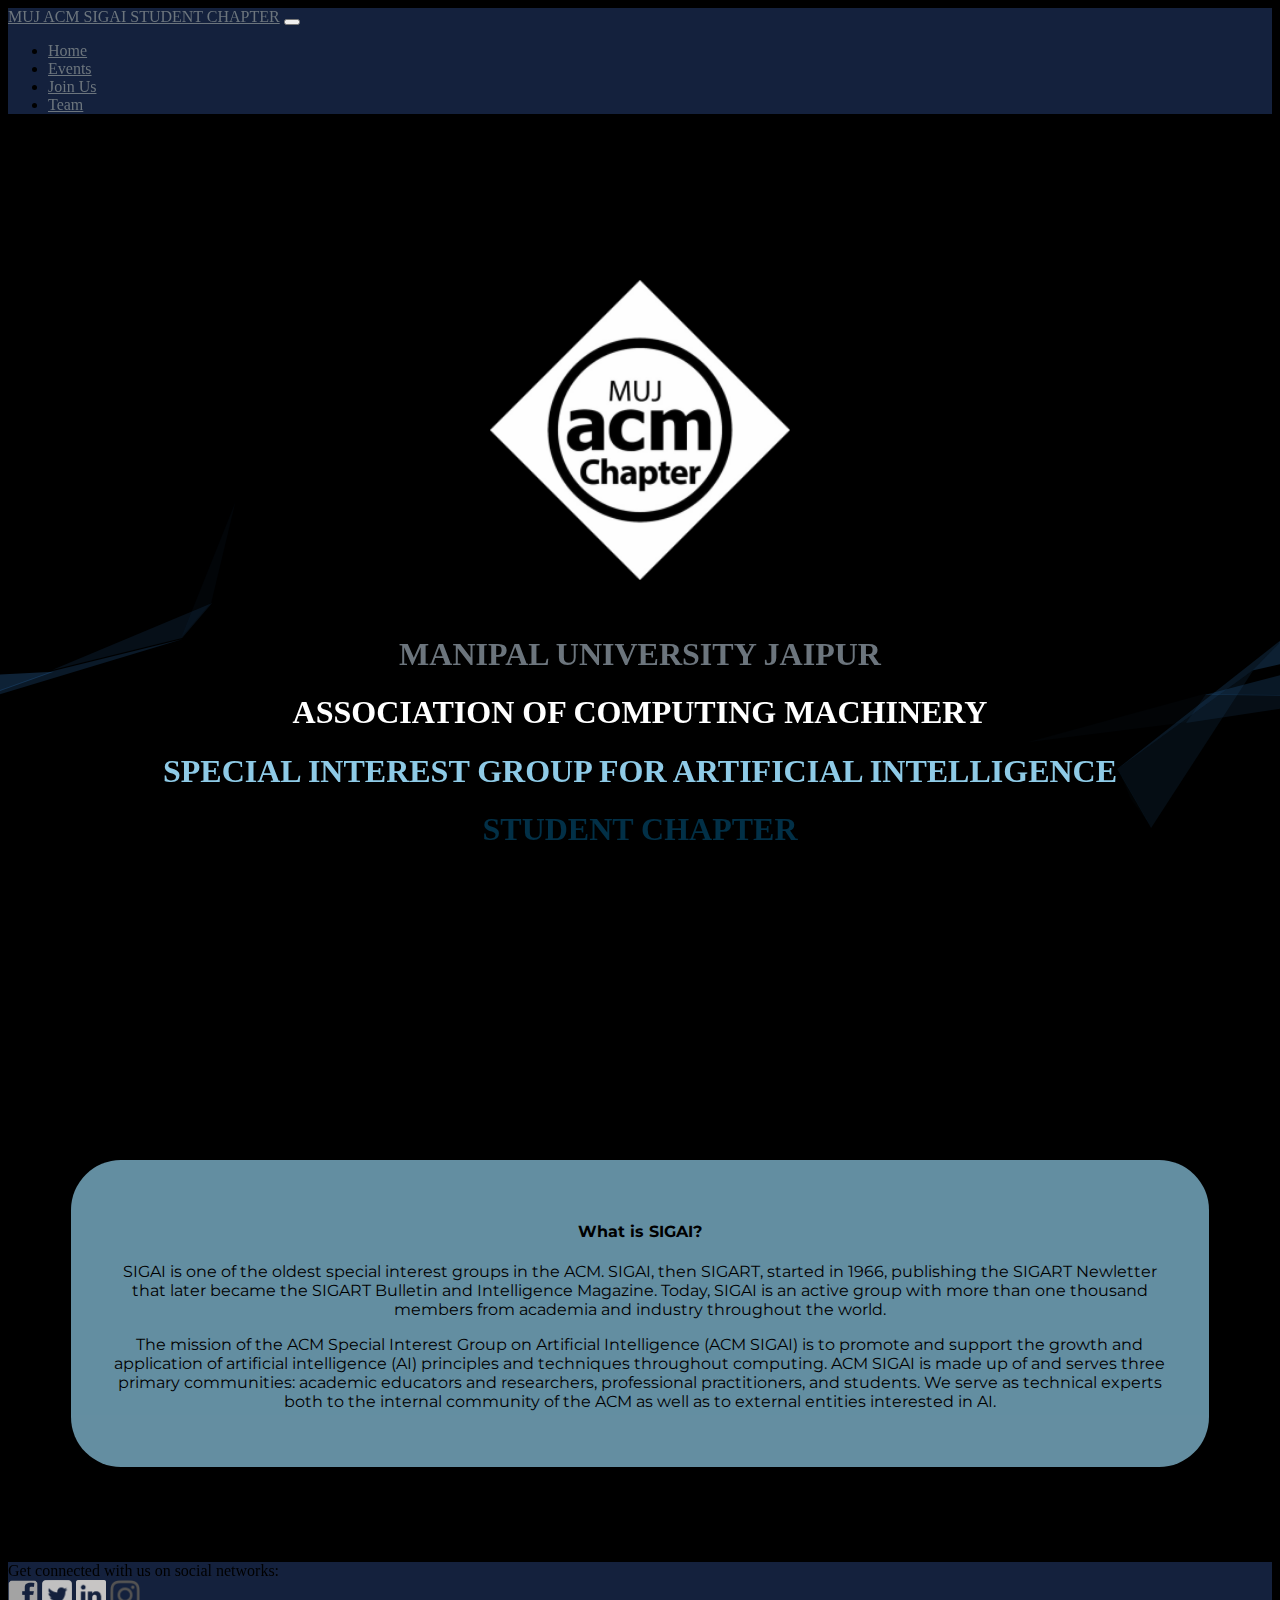
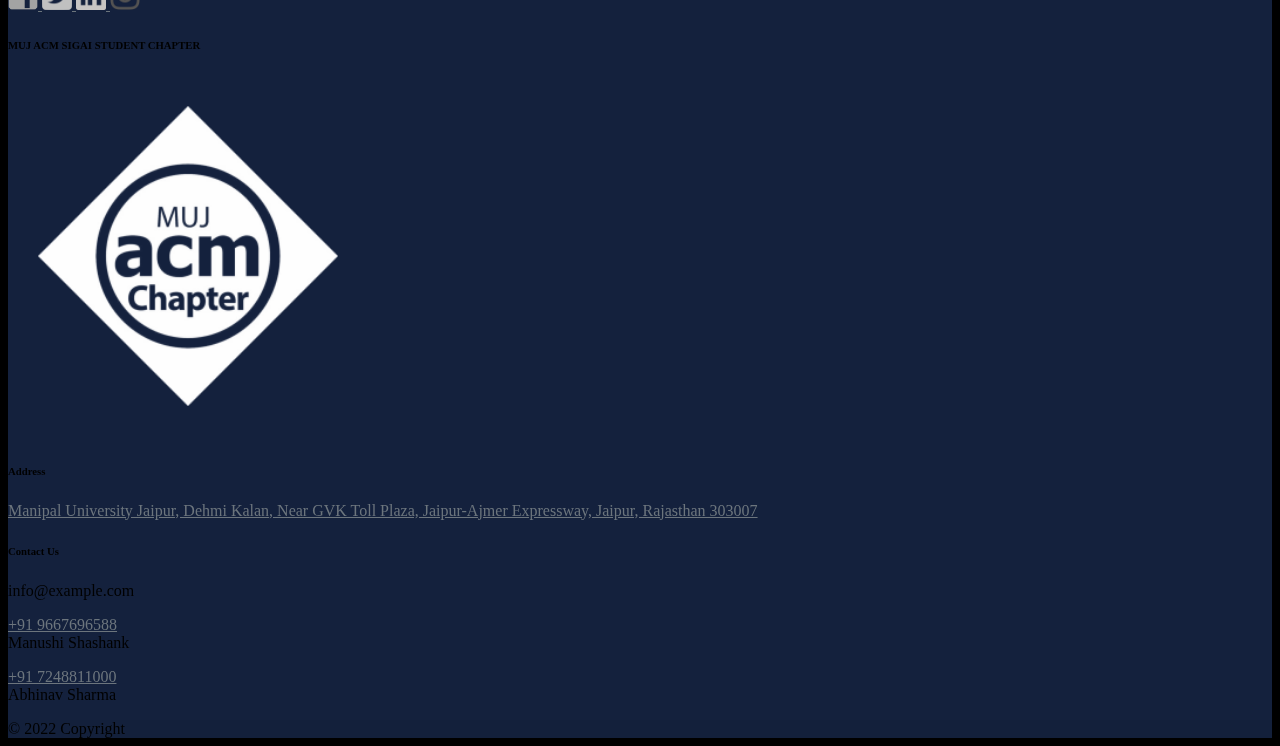
<file: index.html>
<!DOCTYPE html>
<html>
<head>
	<meta charset="utf-8">
	<meta name="viewport" content="width=device-width, initial-scale=1">
	<title>
		MUJ ACM SIGAI S-Chap
	</title>
	<link rel="apple-touch-icon" href="acmlogo.ico" type="image/x-icon">
	<link rel="shortcut icon" href="acmlogo.ico" type="image/x-icon">
	<link href="https://cdn.jsdelivr.net/npm/bootstrap@5.2.2/dist/css/bootstrap.min.css" rel="stylesheet" integrity="sha384-Zenh87qX5JnK2Jl0vWa8Ck2rdkQ2Bzep5IDxbcnCeuOxjzrPF/et3URy9Bv1WTRi" crossorigin="anonymous">
	<link rel="stylesheet" type="text/css" href="acm_sigai.css">
	<link rel="preconnect" href="https://fonts.googleapis.com">
<link rel="preconnect" href="https://fonts.gstatic.com" crossorigin>
<link href="https://fonts.googleapis.com/css2?family=Montserrat&display=swap" rel="stylesheet">
</head>
<body>
	<nav class="navbar navbar-expand-lg navbar-dark fixed-top">
		<div class="container">
			<a class="navbar-brand" href="#">MUJ ACM SIGAI STUDENT CHAPTER</a>
			<button class="navbar-toggler" type="button" data-bs-toggle="collapse" data-bs-target="#navbarResponsive" aria-controls="navbarResponsive" aria-expanded="false" aria-label="Toggle navigation">
				<span class="navbar-toggler-icon"></span>
			</button>
			<div class="collapse navbar-collapse" id="navbarResponsive">
				<ul class="navbar-nav ms-auto">
					<li class="nav-item active">
						<a class="nav-link" href="index.html">Home</a>
					</li>
					<li class="nav-item">
						<a class="nav-link" href="events.html">Events</a>
					</li>
					<li class="nav-item">
						<a class="nav-link" href="join_us.html">Join Us</a>
					</li>
					<li class="nav-item">
						<a class="nav-link" href="team.html">Team</a>
					</li>
				</ul>
			</div>
		</div>
	</nav>
	<div class="title">
  <div>
  	<img src="acmwhitelogo.png" class="logo">
  	<h1 class ="muj">
  		MANIPAL UNIVERSITY JAIPUR
  </h1>
  <h1 class ="acm">
  	ASSOCIATION OF COMPUTING MACHINERY
  </h1>
  <h1 class ="sigai">
  	SPECIAL INTEREST GROUP FOR ARTIFICIAL INTELLIGENCE
  </h1>
  <h1 class="s_chap">
  	STUDENT CHAPTER
  </h1>
  </div>
</div>
	<div class="intro">
		<h4>What is SIGAI?</h4>
		<p>
			SIGAI is one of the oldest special interest groups in the ACM. SIGAI, then SIGART, started in 1966, publishing the SIGART Newletter that later became the SIGART Bulletin and Intelligence Magazine. Today, SIGAI is an active group with more than one thousand members from academia and industry throughout the world.
		</p>
			
		<p>
			The mission of the ACM Special Interest Group on Artificial Intelligence (ACM SIGAI) is to promote and support the growth and application of artificial intelligence (AI) principles and techniques throughout computing. ACM SIGAI is made up of and serves three primary communities: academic educators and researchers, professional practitioners, and students. We serve as technical experts both to the internal community of the ACM as well as to external entities interested in AI. 
		</p>
</div>
<!-- Footer -->
<footer class="text-center text-lg-start text-muted">
	<!-- Section: Social media -->
	<section class="d-flex justify-content-center justify-content-lg-between p-4 border-bottom">
		<!-- Left -->
		<div class="me-5 d-none d-lg-block">
			<span>Get connected with us on social networks:</span>
		</div>
		<!-- Left -->

		<!-- Right -->
		<div>
			<a href="" class="me-4 link-secondary">
				<i class="fab fa-facebook-f"><img src="facbook_trans.png"></i>
			</a>
			<a href="" class="me-4 link-secondary">
				<i class="fab fa-twitter"><img src="twitter_trans.jpeg"></i>
			</a>
			<a href="" class="me-4 link-secondary">
				<i class="fab fa-linkedin"><img src="linkedin_trans.png"></i>
			</a>
			<a href="" class="me-4 link-secondary">
				<i class="fab fa-instagram"><img src="insta_trans.png"></i>
			</a>
			<a href="" class="me-4 link-secondary">
				<i class="fab fa-linkedin"></i>
			</a>
			<a href="" class="me-4 link-secondary">
				<i class="fab fa-github"></i>
			</a>
		</div>
		<!-- Right -->
	</section>
	<!-- Section: Social media -->

	<!-- Section: Links  -->
	<section class="">
		<div class="container text-center text-md-start mt-5">
			<!-- Grid row -->
			<div class="row mt-3">
				<!-- Grid column -->
				<div class="col-md-3 col-lg-4 col-xl-3 mx-auto mb-4">
					<!-- Content -->
					<h6 class="text-uppercase fw-bold mb-4">
						<i class="fas fa-gem me-3 text-secondary"></i>MUJ ACM SIGAI STUDENT CHAPTER
					</h6>
					<img src="acmwhitelogo.png" class="logo">
				</div>
				<!-- Grid column -->

				<!-- Grid column -->
				<div class="col-md-2 col-lg-2 col-xl-2 mx-auto mb-4">
					<!-- Links -->
				</div>
				<!-- Grid column -->

				<!-- Grid column -->
				<div class="col-md-3 col-lg-2 col-xl-2 mx-auto mb-4">
					<!-- Links -->
					<h6 class="text-uppercase fw-bold mb-4">
						Address
					</h6>
					<p>
						<a href="https://www.google.com/maps/place/Manipal+University+Jaipur/@26.8438552,75.5630456,17z/data=!3m1!4b1!4m5!3m4!1s0x396c4850e05bee9b:0x1b8d67402d4eb863!8m2!3d26.8438552!4d75.5652343" class="text-reset">Manipal University Jaipur,
							Dehmi Kalan, Near GVK Toll Plaza,
							Jaipur-Ajmer Expressway, Jaipur,
						Rajasthan 303007</a>
					</p>
				</div>
				<!-- Grid column -->

				<!-- Grid column -->
				<div class="col-md-4 col-lg-3 col-xl-3 mx-auto mb-md-0 mb-4">
					<!-- Links -->
					<h6 class="text-uppercase fw-bold mb-4">Contact Us</h6>
					<p>
						<i class="fas fa-envelope me-3 text-secondary"></i>
						info@example.com
					</p>
					<p><i class="fas fa-phone me-3 text-secondary"></i><a href="tel:+919667696588">+91 9667696588</a><br>Manushi Shashank</p>
					<p><i class="fas fa-print me-3 text-secondary"></i><a href="tel:+917248811000">+91 7248811000</a><br>Abhinav Sharma</p>
				</div>
				<!-- Grid column -->
			</div>
			<!-- Grid row -->
		</div>
	</section>
	<!-- Section: Links  -->

	<!-- Copyright -->
	<div class="text-center p-4" style="background-color: rgba(0, 0, 0, 0.025);">
		© 2022 Copyright
	</div>
	<!-- Copyright -->
</footer>
<!-- Footer -->
<script src="https://cdn.jsdelivr.net/npm/@popperjs/core@2.11.6/dist/umd/popper.min.js" integrity="sha384-oBqDVmMz9ATKxIep9tiCxS/Z9fNfEXiDAYTujMAeBAsjFuCZSmKbSSUnQlmh/jp3" crossorigin="anonymous"></script>
<script src="https://cdn.jsdelivr.net/npm/bootstrap@5.2.2/dist/js/bootstrap.min.js" integrity="sha384-IDwe1+LCz02ROU9k972gdyvl+AESN10+x7tBKgc9I5HFtuNz0wWnPclzo6p9vxnk" crossorigin="anonymous"></script>
<script type="text/javascript" src="acm_sigai.js"></script>
</body>
</html>
</file>
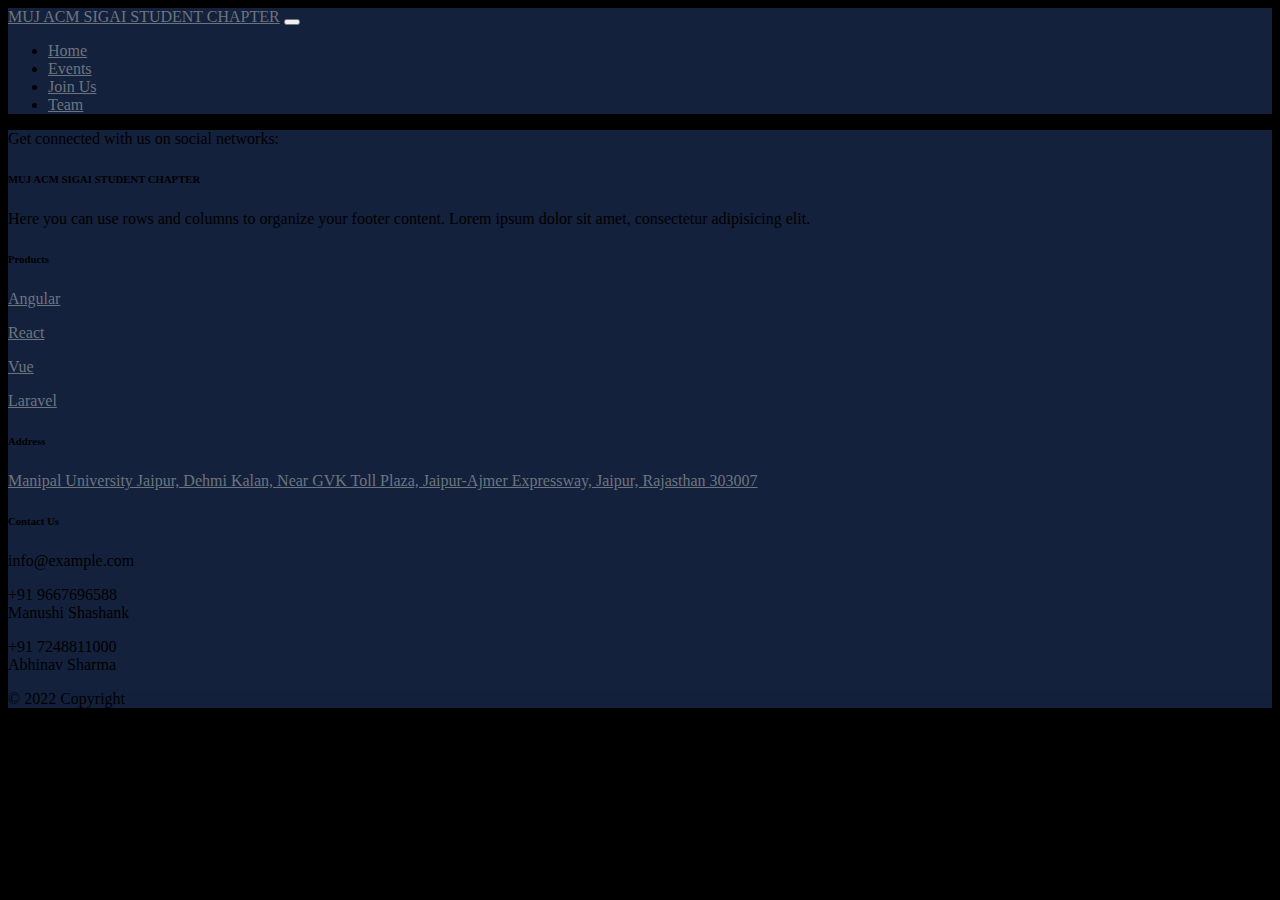
<file: events.html>
<!DOCTYPE html>
<html>
<head>
	<meta charset="utf-8">
	<meta name="viewport" content="width=device-width, initial-scale=1">
	<title>
		MUJ ACM SIGAI STUDENT CHAPTER
	</title>
	<link href="https://cdn.jsdelivr.net/npm/bootstrap@5.2.2/dist/css/bootstrap.min.css" rel="stylesheet" integrity="sha384-Zenh87qX5JnK2Jl0vWa8Ck2rdkQ2Bzep5IDxbcnCeuOxjzrPF/et3URy9Bv1WTRi" crossorigin="anonymous">
	<link rel="stylesheet" type="text/css" href="acm_sigai.css">
</head>
<body>
	<nav class="navbar navbar-expand-lg navbar-light bg-light fixed-top">
		<div class="container">
			<a class="navbar-brand" href="#">MUJ ACM SIGAI STUDENT CHAPTER</a>
			<button class="navbar-toggler" type="button" data-bs-toggle="collapse" data-bs-target="#navbarResponsive" aria-controls="navbarResponsive" aria-expanded="false" aria-label="Toggle navigation">
				<span class="navbar-toggler-icon"></span>
			</button>
			<div class="collapse navbar-collapse" id="navbarResponsive">
				<ul class="navbar-nav ms-auto">
					<li class="nav-item active">
						<a class="nav-link" href="acm_sigai.html">Home</a>
					</li>
					<li class="nav-item">
						<a class="nav-link" href="events.html">Events</a>
					</li>
					<li class="nav-item">
						<a class="nav-link" href="join_us.html">Join Us</a>
					</li>
					<li class="nav-item">
						<a class="nav-link" href="team.html">Team</a>
					</li>
				</ul>
			</div>
		</div>
	</nav>
	<!-- Footer -->
	<footer class="text-center text-lg-start bg-white text-muted">
		<!-- Section: Social media -->
		<section class="d-flex justify-content-center justify-content-lg-between p-4 border-bottom">
			<!-- Left -->
			<div class="me-5 d-none d-lg-block">
				<span>Get connected with us on social networks:</span>
			</div>
			<!-- Left -->

			<!-- Right -->
			<div>
				<a href="" class="me-4 link-secondary">
					<i class="fab fa-facebook-f"></i>
				</a>
				<a href="" class="me-4 link-secondary">
					<i class="fab fa-twitter"></i>
				</a>
				<a href="" class="me-4 link-secondary">
					<i class="fab fa-google"></i>
				</a>
				<a href="" class="me-4 link-secondary">
					<i class="fab fa-instagram"></i>
				</a>
				<a href="" class="me-4 link-secondary">
					<i class="fab fa-linkedin"></i>
				</a>
				<a href="" class="me-4 link-secondary">
					<i class="fab fa-github"></i>
				</a>
			</div>
			<!-- Right -->
		</section>
		<!-- Section: Social media -->

		<!-- Section: Links  -->
		<section class="">
			<div class="container text-center text-md-start mt-5">
				<!-- Grid row -->
				<div class="row mt-3">
					<!-- Grid column -->
					<div class="col-md-3 col-lg-4 col-xl-3 mx-auto mb-4">
						<!-- Content -->
						<h6 class="text-uppercase fw-bold mb-4">
							<i class="fas fa-gem me-3 text-secondary"></i>MUJ ACM SIGAI STUDENT CHAPTER
						</h6>
						<p>
							Here you can use rows and columns to organize your footer content. Lorem ipsum
							dolor sit amet, consectetur adipisicing elit.
						</p>
					</div>
					<!-- Grid column -->

					<!-- Grid column -->
					<div class="col-md-2 col-lg-2 col-xl-2 mx-auto mb-4">
						<!-- Links -->
						<h6 class="text-uppercase fw-bold mb-4">
							Products
						</h6>
						<p>
							<a href="#!" class="text-reset">Angular</a>
						</p>
						<p>
							<a href="#!" class="text-reset">React</a>
						</p>
						<p>
							<a href="#!" class="text-reset">Vue</a>
						</p>
						<p>
							<a href="#!" class="text-reset">Laravel</a>
						</p>
					</div>
					<!-- Grid column -->

					<!-- Grid column -->
					<div class="col-md-3 col-lg-2 col-xl-2 mx-auto mb-4">
						<!-- Links -->
						<h6 class="text-uppercase fw-bold mb-4">
							Address
						</h6>
						<p>
							<a href="https://www.google.com/maps/place/Manipal+University+Jaipur/@26.8438552,75.5630456,17z/data=!3m1!4b1!4m5!3m4!1s0x396c4850e05bee9b:0x1b8d67402d4eb863!8m2!3d26.8438552!4d75.5652343" class="text-reset">Manipal University Jaipur,
								Dehmi Kalan, Near GVK Toll Plaza,
								Jaipur-Ajmer Expressway, Jaipur,
							Rajasthan 303007</a>
						</p>
					</div>
					<!-- Grid column -->

					<!-- Grid column -->
					<div class="col-md-4 col-lg-3 col-xl-3 mx-auto mb-md-0 mb-4">
						<!-- Links -->
						<h6 class="text-uppercase fw-bold mb-4">Contact Us</h6>
						<p>
							<i class="fas fa-envelope me-3 text-secondary"></i>
							info@example.com
						</p>
						<p><i class="fas fa-phone me-3 text-secondary"></i>+91 9667696588<br>Manushi Shashank</p>
						<p><i class="fas fa-print me-3 text-secondary"></i>+91 7248811000<br>Abhinav Sharma</p>
					</div>
					<!-- Grid column -->
				</div>
				<!-- Grid row -->
			</div>
		</section>
		<!-- Section: Links  -->

		<!-- Copyright -->
		<div class="text-center p-4" style="background-color: rgba(0, 0, 0, 0.025);">
			© 2022 Copyright
		</div>
		<!-- Copyright -->
	</footer>
	<script src="https://cdn.jsdelivr.net/npm/@popperjs/core@2.11.6/dist/umd/popper.min.js" integrity="sha384-oBqDVmMz9ATKxIep9tiCxS/Z9fNfEXiDAYTujMAeBAsjFuCZSmKbSSUnQlmh/jp3" crossorigin="anonymous"></script>
	<script src="https://cdn.jsdelivr.net/npm/bootstrap@5.2.2/dist/js/bootstrap.min.js" integrity="sha384-IDwe1+LCz02ROU9k972gdyvl+AESN10+x7tBKgc9I5HFtuNz0wWnPclzo6p9vxnk" crossorigin="anonymous"></script>
</body>
</html>
</file>
<file: acm_sigai.css>
nav{
   background-color: #14213d;
}

.title{
	padding: 10px;
	margin-top: 10%;
	text-align: center;
   height: 100vh;
/*   font-family: Poppins,Chewy,cursive,sans-serif,"Apple Color Emoji","Segoe UI Emoji","Segoe UI Symbol";*/
}

.muj{
   font-family: ;
   color: #6c757d;
}

.acm{
   color: white;
}

.sigai{
   color: #8ecae6;
}

.s_chap{
   color: #023047;
}

.logo{
   height: 300px;
   width: 300px;
   padding: 30px;
}

.intro{
   padding: 40px;
   text-align: center;
   font-family: 'Montserrat', sans-serif;
   background-color: #8ecae6;
   border-radius: 50px;
   opacity: 70%;
   width: 90%;
   margin-left: 5%;
   margin-bottom: 7.5%;
   display: block;
   box-sizing: border-box;
   position: relative;
}

body {
   background-color: #000000;
   background-position: center center;
   background-repeat: no-repeat;
   background-attachment: fixed;
   background-size: cover;
}

footer {
   background-color: #14213d;
}

a{
   color: #6c757d;
}

a:hover {
   color: #6c757d;
}

img{
   height: 30px;
   width: 30px;
}
</file>
